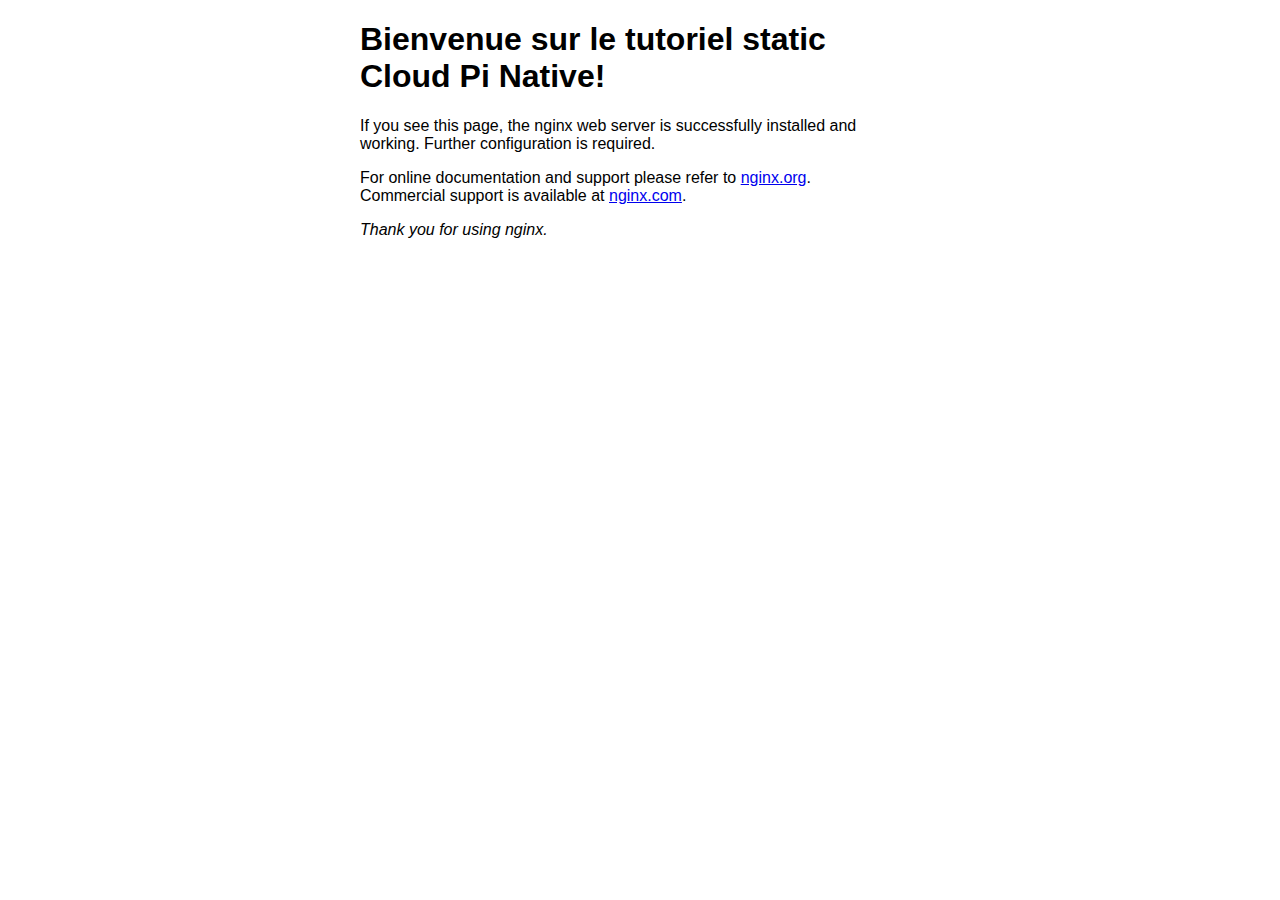
<file: content/index.html>
<!DOCTYPE html>
<html>
<head>
<title>Welcome to nginx!</title>
<style>
html { color-scheme: light dark; }
body { width: 35em; margin: 0 auto;
font-family: Tahoma, Verdana, Arial, sans-serif; }
</style>
</head>
<body>
<h1>Bienvenue sur le tutoriel static Cloud Pi Native!</h1>
<p>If you see this page, the nginx web server is successfully installed and
working. Further configuration is required.</p>

<p>For online documentation and support please refer to
<a href="http://nginx.org/">nginx.org</a>.<br/>
Commercial support is available at
<a href="http://nginx.com/">nginx.com</a>.</p>

<p><em>Thank you for using nginx.</em></p>
</body>
</html>
</file>
